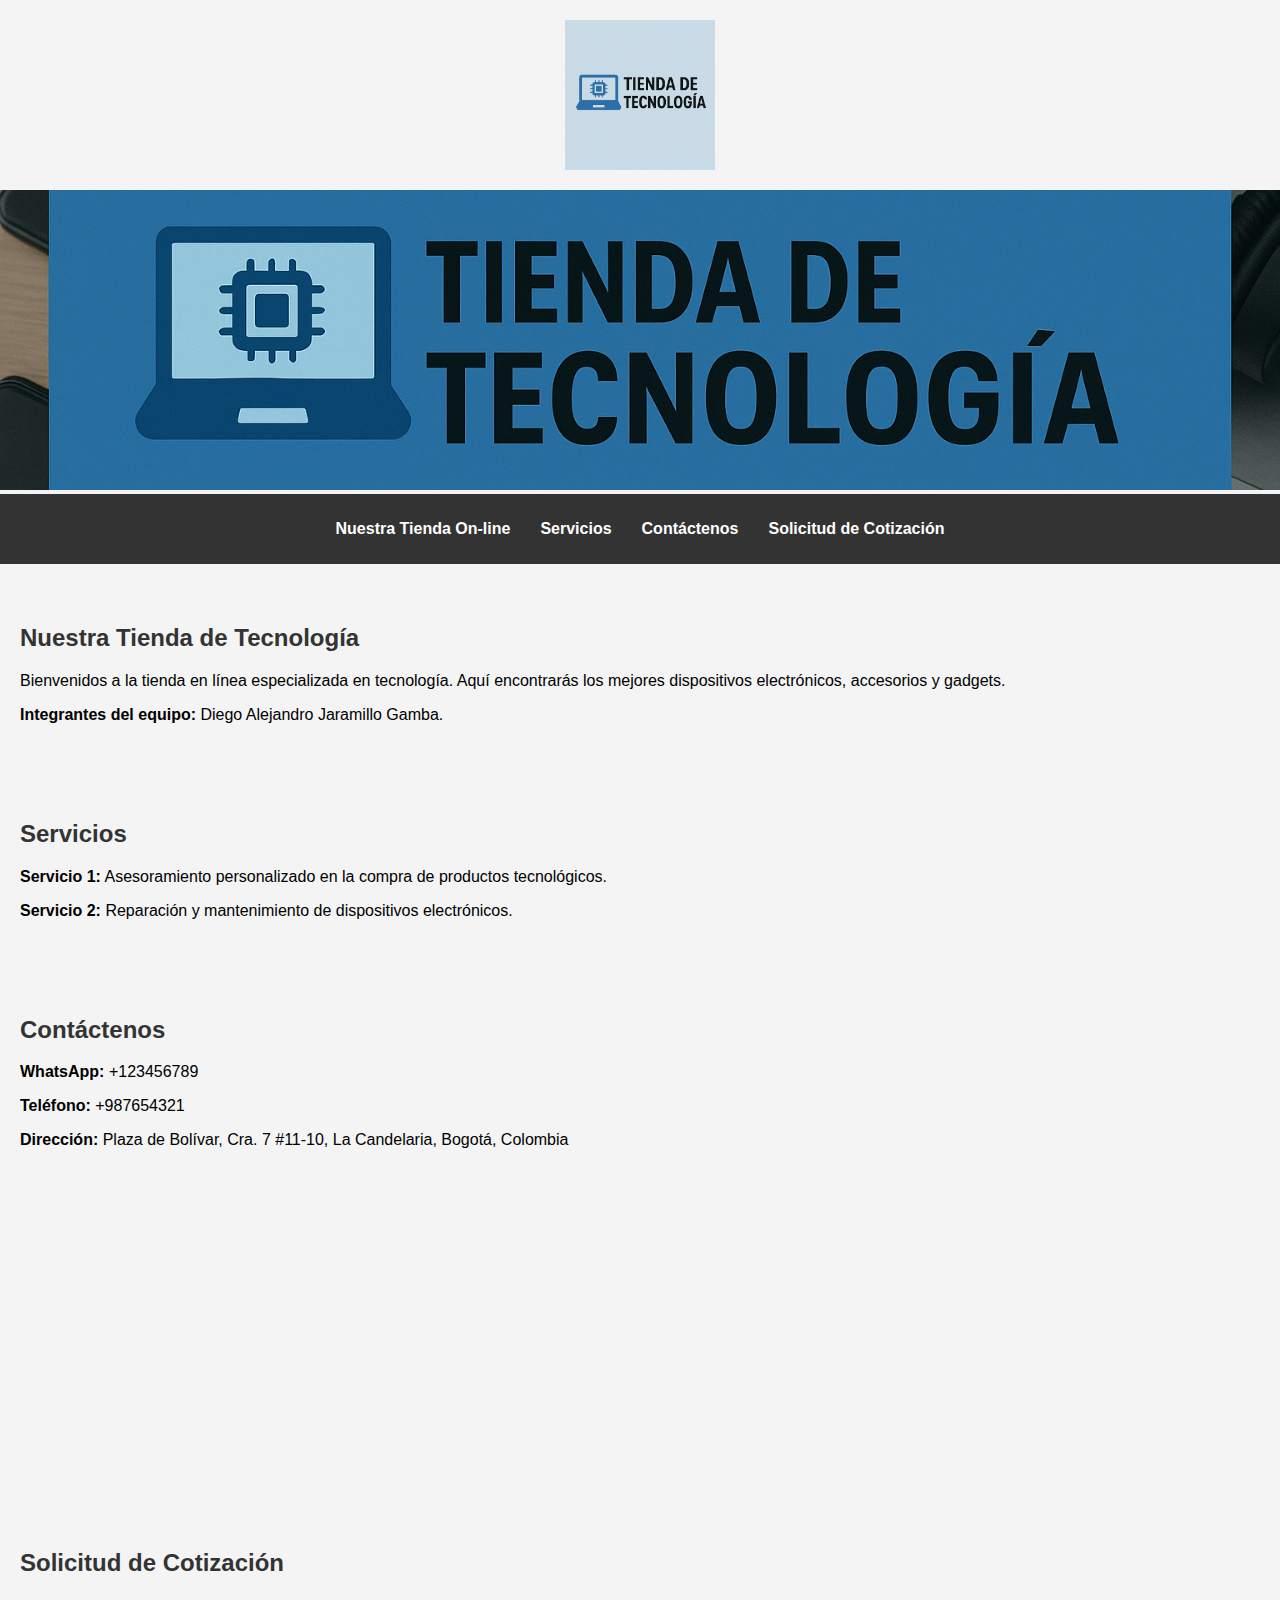
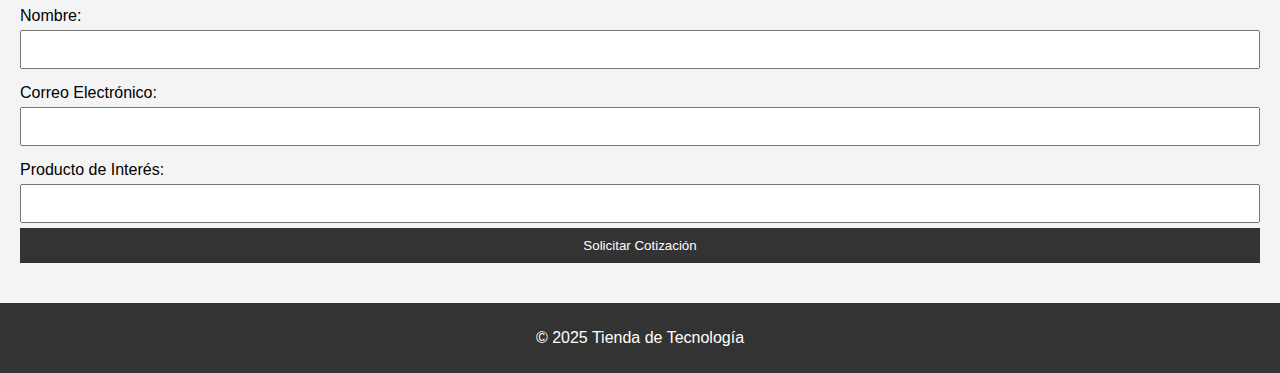
<file: Tienda-Tecnologia/index.html>
<!DOCTYPE html>
<html lang="es">
<head>
    <meta charset="UTF-8">
    <meta name="viewport" content="width=device-width, initial-scale=1.0">
    <title>Tienda de Tecnología</title>
    <link rel="stylesheet" href="styles.css">
</head>
<body>

    <!-- Banner superior -->
    <header>
        <div class="logo">
            <img src="images/logo.png" alt="Logo Tienda de Tecnología">
        </div>
        <div class="banner">
            <img src="images/banner.jpg" alt="Imagen de fondo Tienda de Tecnología">
        </div>
    </header>

    <!-- Menú de navegación -->
    <nav>
        <ul>
            <li><a href="#nuestra-tienda">Nuestra Tienda On-line</a></li>
            <li><a href="#servicios">Servicios</a></li>
            <li><a href="#contacto">Contáctenos</a></li>
            <li><a href="#cotizacion">Solicitud de Cotización</a></li>
        </ul>
    </nav>

    <!-- Sección Nuestra Tienda On-line -->
    <section id="nuestra-tienda">
        <h2>Nuestra Tienda de Tecnología</h2>
        <p>Bienvenidos a la tienda en línea especializada en tecnología. Aquí encontrarás los mejores dispositivos electrónicos, accesorios y gadgets.</p>
        <p><strong>Integrantes del equipo:</strong> Diego Alejandro Jaramillo Gamba.</p>
    </section>

    <!-- Sección Servicios -->
    <section id="servicios">
        <h2>Servicios</h2>
        <p><strong>Servicio 1:</strong> Asesoramiento personalizado en la compra de productos tecnológicos.</p>
        <p><strong>Servicio 2:</strong> Reparación y mantenimiento de dispositivos electrónicos.</p>
    </section>

    <!-- Sección Contáctenos -->
    <section id="contacto">
        <h2>Contáctenos</h2>
        <p><strong>WhatsApp:</strong> +123456789</p>
        <p><strong>Teléfono:</strong> +987654321</p>
        <p><strong>Dirección:</strong> Plaza de Bolívar, Cra. 7 #11-10, La Candelaria, Bogotá, Colombia</p>
        <div id="mapa">
            <iframe 
  src="https://www.google.com/maps/embed?pb=!1m18!1m12!1m3!1d3976.813707528235!2d-74.0817531852369!3d4.609710296664936!2m3!1f0!2f0!3f0!3m2!1i1024!2i768!4f13.1!3m3!1m2!1s0x8e3f99b6d0a6f68b%3A0x264fbd2b0e204be3!2sPlaza%20de%20Bol%C3%ADvar!5e0!3m2!1ses!2sco!4v1625052742341!5m2!1ses!2sco" 
  width="600" 
  height="450" 
  style="border:0;" 
  allowfullscreen="" 
  loading="lazy">
</iframe>
        </div>
    </section>

    <!-- Sección Solicitud de Cotización -->
    <section id="cotizacion">
        <h2>Solicitud de Cotización</h2>
        <form action="#" method="post">
            <label for="nombre">Nombre:</label>
            <input type="text" id="nombre" name="nombre" required>

            <label for="email">Correo Electrónico:</label>
            <input type="email" id="email" name="email" required>

            <label for="producto">Producto de Interés:</label>
            <input type="text" id="producto" name="producto" required>

            <button type="submit">Solicitar Cotización</button>
        </form>
    </section>

    <footer>
        <p>&copy; 2025 Tienda de Tecnología</p>
    </footer>

</body>
</html>
</file>
<file: Tienda-Tecnologia/styles.css>
/* Estilos generales */
body {
    font-family: Arial, sans-serif;
    margin: 0;
    padding: 0;
    background-color: #f4f4f4;
}

header {
    position: relative;
    text-align: center;
}

header .logo img {
    max-width: 150px;
    display: block;
    margin: 0 auto;
    padding: 20px;
}

header .banner img {
    width: 100%;
    height: 300px;
    object-fit: cover;
}

nav {
    background-color: #333;
    padding: 10px;
}

nav ul {
    list-style: none;
    padding: 0;
    display: flex;
    justify-content: center;
}

nav ul li {
    margin: 0 15px;
}

nav ul li a {
    color: white;
    text-decoration: none;
    font-weight: bold;
}

section {
    padding: 20px;
    margin: 20px 0;
}

h2 {
    font-size: 24px;
    color: #333;
}

form {
    display: flex;
    flex-direction: column;
}

form label {
    margin-top: 10px;
    font-size: 16px;
}

form input {
    padding: 10px;
    margin: 5px 0;
}

button {
    padding: 10px;
    background-color: #333;
    color: white;
    border: none;
    cursor: pointer;
}

button:hover {
    background-color: #555;
}

footer {
    background-color: #333;
    color: white;
    text-align: center;
    padding: 10px;
}

/* Estilos para el mapa de Google */
#mapa iframe {
    width: 100%;
    height: 300px;
    border: none;
}
</file>
